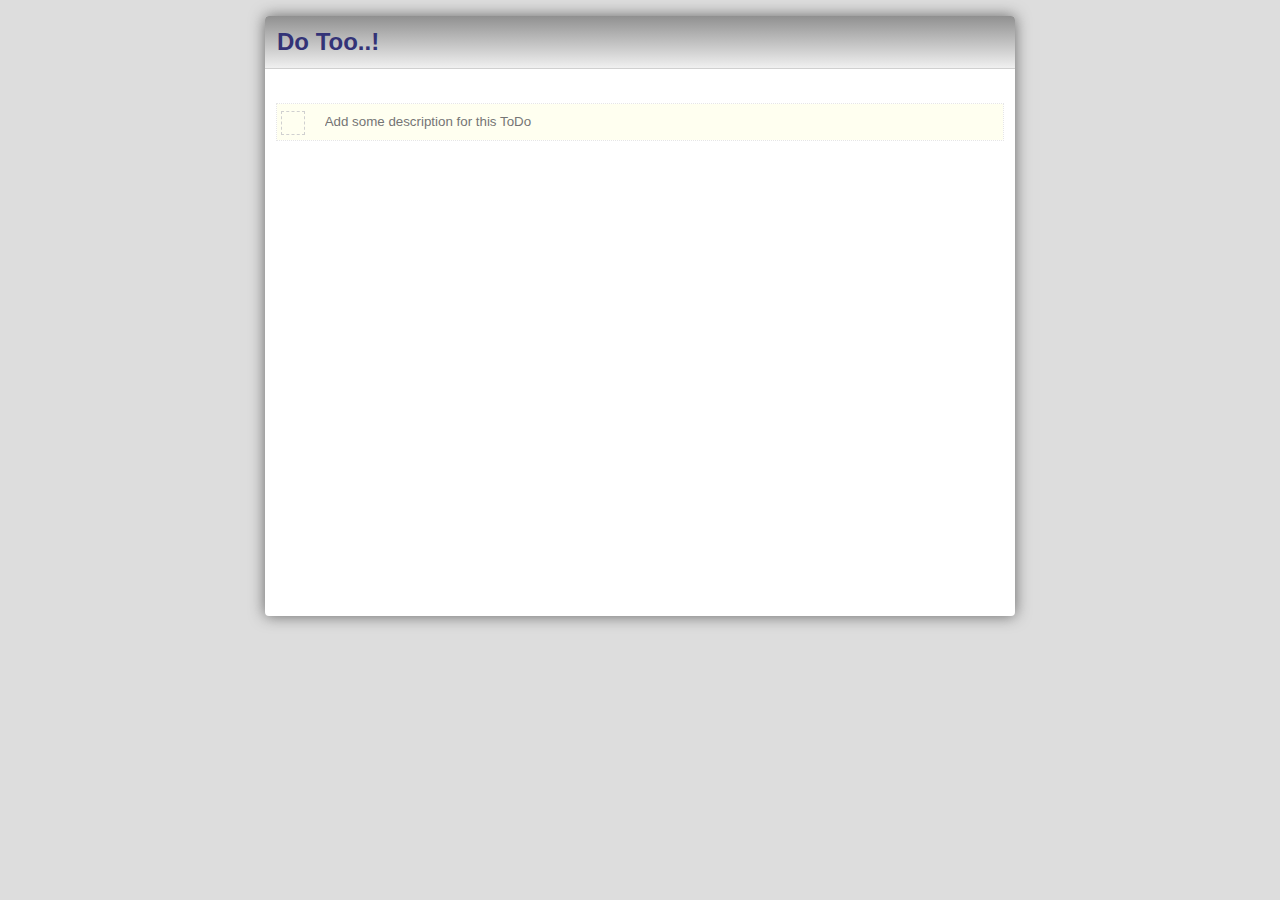
<file: app/index.html>
<!doctype html>
<html>
<head>
	<meta charset="utf-8">
	<title>Do Too..!</title>
	<meta name="description" content="ToDo Application">
	<meta name="viewport" content="width=device-width">

	<link rel="stylesheet" href="styles/main.css">
</head>
<body ng-app="DoToo"><!-- 'DoToo' application -->

	<div class="main-wrapper">
		<header>
			<h1 class="main-title">Do Too..!</h1>
		</header>

		<article>
			<dotoo></dotoo>
		</article>
	</div>

	<script src="lib/jquery-2.1.1.min.js"></script>
	<script src="lib/angular.min.js"></script>
	<script src="app.js"></script>
	<script src="modules/DoToo/config/ActionNames.js"></script>
	<script src="modules/DoToo/config/KeyActions.js"></script>
	<script src="modules/DoToo/utils/utils.js"></script>
	<script src="modules/DoToo/models/ToDo.js"></script>
	<script src="modules/DoToo/models/ToDoList.js"></script>
	<script src="modules/DoToo/services/LocalStorage.js"></script>
	<script src="modules/DoToo/services/ToDoResource.js"></script>
	<script src="modules/DoToo/services/ToDoService.js"></script>
	<script src="modules/DoToo/components/action-listener/ActionListenerDirective.js"></script>
	<script src="modules/DoToo/components/action-listener/ActionListenerController.js"></script>
	<script src="modules/DoToo/components/todos-list/ToDosListDirective.js"></script>
	<script src="modules/DoToo/components/todos-list/ToDosListController.js"></script>
	<script src="modules/DoToo/components/todo/ToDoDirective.js"></script>
	<script src="modules/DoToo/components/todo/ToDoController.js"></script>
	<script src="modules/DoToo/components/new-todo/NewToDoController.js"></script>
	<script src="modules/DoToo/components/new-todo/NewToDoDirective.js"></script>
	<script src="modules/DoToo/DoTooController.js"></script>
	<script src="modules/DoToo/DoTooDirective.js"></script>
</body>
</html>
</file>
<file: app/styles/main.css>
html, body {
	font-size: 12px;
	margin: 0;
	padding: 0;
	background: #dddddd;
}

* {
	font-family: sans-serif;
	box-sizing: border-box;
}

*:focus {
	outline: 0 none;
}

body {
	margin: 0;
}

a:focus {
	outline: thin dotted;
}

a:active, a:hover {
	outline: 0;
}

.header {
	border-bottom: 1px solid #e5e5e5;
}

.main-wrapper {
	max-width: 750px;
	background: #fff;
	border-radius: 4px;
	min-height: 600px;
	margin: 1em auto;
	box-shadow: 0 0 15px #666;
}

.main-title {
	text-align: left;
	padding: 0.5em;
	border-bottom: 1px inset #d0d0d0;
	background: -webkit-gradient(linear, left top, left bottom, color-stop(0%, rgba(144, 144, 144, 1)), color-stop(100%, rgba(240, 240, 240, 1)));
	color: #337;
	border-top-left-radius: 4px;
	border-top-right-radius: 4px;
	-webkit-user-select: none;
	cursor: default;
}

.todo-list, .new-todo {
	list-style-type: none;
	padding: 1em;
}

.todo-item {
	height: 3em;
	line-height: 3;
	outline: 1px dotted #e6e6e6;
	list-style-position: outside;
	position: relative;
	transition: all ease-in-out 0.5s;
	margin-top: 0.6em;
}

.new-todo .todo-item {
	background: #fffff0;
}

.todo-done {
	vertical-align: middle;
	-webkit-appearance: none;
	height: 1.8em;
	width: 1.8em;
	border: 1px dashed #d0d0d0;
	outline: 0 none;
	cursor: pointer;
}

.todo-text {
	height: 2.55em;
	width: 500px;
	border: 0 none;
	background: transparent;
	cursor: pointer;
	-webkit-user-select: none;
	transition: background ease-in-out 0.5s;
	padding: 0.2em 1.8em 0.2em 1em;
	color: #777;
	-webkit-font-smoothing: subpixel-antialiased;
}

.todo-text:hover {
	cursor: pointer;
}

.todo-delete {
	-webkit-appearance: none;
	border: 0 none;
	background: transparent;
	position: absolute;
	right: 0;
	display: inline-block;
	height: 2.55em;
	width: 1.8em;
	cursor: pointer;
	float: right;
	margin: 0;
	color: #e6e6e6;
	font-size: 1.2em;
	font-weight: bold;
	line-height: 2.55;
	transition: all ease-in-out 0.5s;
}

.todo-item:hover .todo-delete, .todo-text:hover + .todo-delete, .todo-text:focus + .todo-delete, .todo-delete:focus {
	color: #666666;
}

.todo-done:checked + .todo-text {
	text-decoration: line-through;
	color: #bbb;
}

.todo-done:hover:before, .todo-done:checked:before {
	content: '✔';
	font-size: 2.4em;
	color: #ccc;
	margin-left: 0;
	line-height: 0.8;
	outline: 0 none;
}

.todo-done:checked:before {
	color: #aaa;
}

.collapse {
	height: 0;
	overflow: hidden;
	border-color: transparent;
}
</file>
